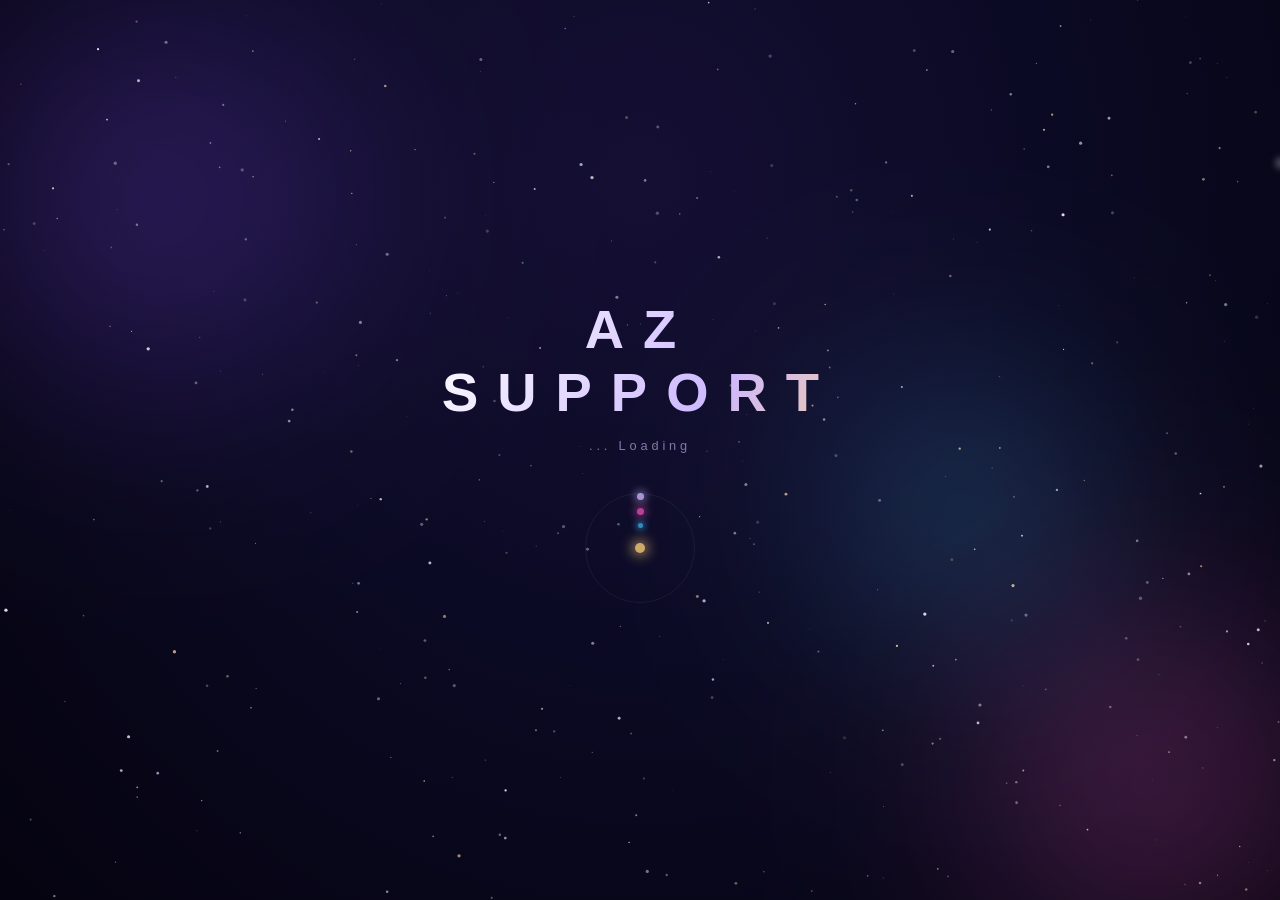
<file: index.html>
<!DOCTYPE html>
<html lang="fa" dir="rtl">
<head>
<meta charset="UTF-8">
<meta name="viewport" content="width=device-width, initial-scale=1.0">

<title>امین عزیزی | Amin Azizi — توسعه‌دهنده فرانت‌اند و سازنده AdsZero (Az Studio)</title>
<meta name="description" content="امین عزیزی (Amin Azizi) — توسعه‌دهنده فرانت‌اند وب (HTML/CSS/JS) و سازنده مینی‌اپ‌های تلگرام (TMA). سازنده‌ی AdsZero با برند Az Studio، یک پلتفرم کسب سکه با انجام تسک در تلگرام. آیدی تلگرام: Os_Amin.">
<meta name="keywords" content="امین عزیزی, Amin Azizi, Amin Az, Az Studio, AZ, AdsZero, Ads Zero, Coin earn, TMA dev, Os_Amin, توسعه‌دهنده مینی‌اپ تلگرام, طراح فرانت‌اند">
<meta name="author" content="Amin Azizi">
<meta name="robots" content="index, follow">
<meta name="google-site-verification" content="D5wuP009Zv8b2oV4w4UvIYBY2gdrPFg4ZDlm3iR_PZU" />

<link rel="canonical" href="https://who-tma.github.io/AminAz/">

<!-- Open Graph -->
<meta property="og:type" content="profile">
<meta property="og:title" content="امین عزیزی | Amin Azizi — Az Studio / AdsZero">
<meta property="og:description" content="توسعه‌دهنده فرانت‌اند و سازنده مینی‌اپ‌های تلگرام (TMA). سازنده AdsZero — پلتفرم کسب سکه با انجام تسک در تلگرام.">
<meta property="og:image" content="https://who-tma.github.io/AminAz/room-bg.jpg">
<meta property="og:url" content="https://who-tma.github.io/AminAz/">
<meta property="og:locale" content="fa_IR">
<meta property="profile:username" content="Os_Amin">

<!-- Twitter -->
<meta name="twitter:card" content="summary_large_image">
<meta name="twitter:title" content="امین عزیزی | Amin Azizi — Az Studio / AdsZero">
<meta name="twitter:description" content="توسعه‌دهنده فرانت‌اند و سازنده مینی‌اپ‌های تلگرام (TMA). سازنده AdsZero.">
<meta name="twitter:image" content="https://who-tma.github.io/AminAz/room-bg.jpg">

<!-- Structured data -->
<script type="application/ld+json">
{
  "@context": "https://schema.org",
  "@type": "Person",
  "name": "Amin Azizi",
  "alternateName": ["امین عزیزی", "Amin Az", "Os_Amin", "AZ"],
  "url": "https://who-tma.github.io/AminAz/",
  "jobTitle": "Frontend Web Developer / Telegram Mini App Developer",
  "description": "توسعه‌دهنده فرانت‌اند وب (HTML/CSS/JS) و سازنده مینی‌اپ‌های تلگرام (TMA). سازنده AdsZero با برند Az Studio.",
  "knowsAbout": ["HTML", "CSS", "JavaScript", "Bootstrap", "Tailwind CSS", "Telegram Mini App Development", "TMA", "APK Editor", "Lunacy", "UI/UX Design"],
  "sameAs": [
    "https://t.me/Os_Amin",
    "https://t.me/AdsZeroBot/adszero"
  ],
  "worksFor": {
    "@type": "Organization",
    "name": "Az Studio",
    "alternateName": "AdsZero"
  }
}
</script>

<link rel="stylesheet" href="style.css">
</head>
<body>

  <!-- Language gate: shown first, doubles as the loading screen -->
  <div class="lang-gate" id="langGate">
    <canvas class="lang-gate__stars" id="gateStars"></canvas>

    <div class="lang-gate__nebula lang-gate__nebula--one"></div>
    <div class="lang-gate__nebula lang-gate__nebula--two"></div>
    <div class="lang-gate__nebula lang-gate__nebula--three"></div>
    <div class="lang-gate__shooting-star"></div>

    <div class="lang-gate__inner">
      <div class="lang-gate__brand" id="gateBrand">Az Support</div>
      <div class="lang-gate__tagline" id="gateTagline">Loading ...</div>

      <div class="lang-gate__lower">
        <div class="lang-gate__orbit-wrap" id="gateOrbit">
          <div class="lang-gate__core"></div>
          <div class="lang-gate__orbit lang-gate__orbit--o1"><div class="lang-gate__planet"></div></div>
          <div class="lang-gate__orbit lang-gate__orbit--o2"><div class="lang-gate__planet"></div></div>
          <div class="lang-gate__orbit lang-gate__orbit--o3"><div class="lang-gate__planet"></div></div>
        </div>

        <div class="lang-gate__options" id="gateOptions">
          <button type="button" class="lang-gate__btn" data-lang="fa">
            <span class="lang-gate__flag">🇮🇷</span>
            <span class="lang-gate__btn-name">فارسی</span>
          </button>
          <button type="button" class="lang-gate__btn" data-lang="en">
            <span class="lang-gate__flag">🇬🇧</span>
            <span class="lang-gate__btn-name">English</span>
          </button>
          <button type="button" class="lang-gate__btn" data-lang="ru">
            <span class="lang-gate__flag">🇷🇺</span>
            <span class="lang-gate__btn-name">Русский</span>
          </button>
          <button type="button" class="lang-gate__btn" data-lang="de">
            <span class="lang-gate__flag">🇩🇪</span>
            <span class="lang-gate__btn-name">Deutsch</span>
          </button>
        </div>
      </div>
    </div>
  </div>

  <!-- Visually hidden, screen-reader/SEO-friendly summary (the scene itself is a visual/interactive experience,
       this section carries the crawlable text content so search engines can read who this page is about). -->
  <h1 class="visually-hidden">امین عزیزی | Amin Azizi</h1>
  <p class="visually-hidden">
    امین عزیزی (Amin Azizi) با آیدی تلگرام Os_Amin، توسعه‌دهنده فرانت‌اند وب (HTML، CSS، JavaScript، Bootstrap، Tailwind CSS) و سازنده مینی‌اپ‌های تلگرام (Telegram Mini App / TMA) است.
    از پروژه‌های او AdsZero است — با برند Az Studio (به اختصار AZ) — یک پلتفرم کسب سکه (Coin Earn) با انجام تسک در تلگرام.
    مهارت‌های دیگر: طراحی رابط کاربری با Lunacy، ساخت وب‌اپلیکیشن قابل نصب روی اندروید (APK)، و ساخت بازی‌های سبک اندروید.
  </p>

  <main class="stage">
    <img class="stage__bg" src="room-bg.jpg" alt="اتاق">

    <div class="stage__character-wrap">
      <div class="bubble" id="bubble">
        <span class="bubble__text" id="bubbleText"></span>
      </div>

      <div class="live-bubble" id="liveBubble">
        <div class="live-bubble__text" id="liveBubbleText"></div>
        <div class="live-bubble__options" id="liveBubbleOptions" hidden>
          <button type="button" data-answer="yes" data-i18n="confirm_yes">متوجه شدم</button>
          <button type="button" data-answer="no" data-i18n="confirm_no">متوجه نشدم</button>
        </div>
      </div>

      <img class="stage__character" src="character-idle.png" alt="کاراکتر">
    </div>

    <div class="stage__desk-wrap">
      <img class="stage__desk" src="desk.png" alt="میز چوبی">
      <button class="hotspot hotspot--paper" id="paperBtn" aria-label="راه ارتباطی"></button>
      <button class="hotspot hotspot--book" id="bookBtn" aria-label="درباره من"></button>
      <span class="desk-dot desk-dot--book" id="bookDot"></span>
      <span class="desk-dot desk-dot--paper" id="paperDot"></span>
    </div>

    <!-- Hotspot sits over the real laptop already drawn in room-bg.jpg (position computed in JS
         to match the image's object-fit: cover mapping, so it lines up at any viewport size). -->
    <span class="laptop-glow" id="laptopGlow"></span>
    <button class="hotspot hotspot--laptop" id="laptopBtn" aria-label="لپ‌تاپ" disabled></button>
  </main>

  <!-- Chat log lives at the top of the screen, in the same spot the welcome bubble ends up -->
  <div class="chat-log" id="chatLog"></div>

  <!-- Overlay + bottom sheet -->
  <div class="overlay" id="overlay"></div>

  <div class="sheet sheet--book" id="sheetAbout">
    <div class="sheet__handle"></div>
    <div class="sheet__body sheet__body--book">
      <iframe class="book-frame" id="bookFrame" src="book.html" title="کتاب" loading="lazy"></iframe>
    </div>
    <button class="sheet__close" data-close data-i18n="sheet_close">بستن</button>
  </div>

  <div class="sheet" id="sheetContact">
    <div class="sheet__handle"></div>
    <h2 class="sheet__title" data-i18n="contact_title">راه ارتباطی</h2>
    <div class="sheet__body">
      <p class="sheet__intro" data-i18n="contact_intro">از هر کدوم راحتی، پیام بده تا در ارتباط باشیم:</p>
      <a class="contact-link" href="https://t.me/Os_Amin" target="_blank" rel="noopener">
        <span class="contact-link__icon contact-link__icon--telegram" aria-hidden="true">
          <svg viewBox="0 0 240 240" width="22" height="22">
            <circle cx="120" cy="120" r="120" fill="#29A9EA"/>
            <path fill="#fff" d="M180.5 72.3 159.6 172c-1.6 7-5.8 8.7-11.7 5.4l-32.3-23.8-15.6 15c-1.7 1.7-3.2 3.2-6.5 3.2l2.3-33 60.1-54.3c2.6-2.3-.6-3.6-4-1.3l-74.3 46.8-32-10c-7-2.2-7.1-7 1.5-10.3l125-48.2c5.8-2.1 10.9 1.4 8.4 10.8Z"/>
          </svg>
        </span>
        <span class="contact-link__text">
          <span class="contact-link__label" data-i18n="contact_telegram_label">تلگرام</span>
          <span class="contact-link__value">@Os_Amin</span>
        </span>
      </a>
      <a class="contact-link" href="mailto:whotma.dev@gmail.com">
        <span class="contact-link__icon">✉️</span>
        <span class="contact-link__text">
          <span class="contact-link__label" data-i18n="contact_email_label">ایمیل</span>
          <span class="contact-link__value">whotma.dev@gmail.com</span>
        </span>
      </a>
    </div>
    <button class="sheet__close" data-close data-i18n="sheet_close">بستن</button>
  </div>

  <!-- Fullscreen "laptop" -->
  <div class="laptop-screen" id="laptopScreen">
    <div class="laptop-screen__frame" id="laptopFrame">
      <div class="laptop-screen__topbar">
        <span class="laptop-screen__cam"></span>
        <span class="laptop-screen__title">AZ-PC</span>
        <button class="laptop-screen__close" id="laptopCloseBtn" aria-label="بستن">✕</button>
      </div>

      <div class="laptop-screen__body">

        <!-- ---------- Windows 10-style desktop ---------- -->
        <div class="win-desktop" id="winDesktop">
          <button type="button" class="win-icon win-icon--1" id="gameExeIcon">
            <span class="win-icon__img">
              <span class="win-icon__glyph"></span>
            </span>
            <span class="win-icon__label">Jump.exe</span>
          </button>

          <button type="button" class="win-icon win-icon--2" id="birdExeIcon">
            <span class="win-icon__img win-icon__img--bird">
              <span class="win-icon__glyph win-icon__glyph--bird" aria-hidden="true">🕊️</span>
            </span>
            <span class="win-icon__label" data-i18n="bird_title">Bird.exe</span>
          </button>

          <div class="win-start-menu" id="winStartMenu" hidden>
            <button type="button" class="win-start-menu__item" id="winShutdownBtn">
              <span class="win-start-menu__icon" aria-hidden="true">⏻</span>
              <span data-i18n="win_shutdown">خاموش کردن</span>
            </button>
          </div>

          <div class="win-taskbar">
            <button type="button" class="win-start" id="winStartBtn" aria-label="Start">
              <span class="win-start__logo">
                <span></span><span></span><span></span><span></span>
              </span>
            </button>
            <div class="win-taskbar__apps" id="winTaskbarApp" hidden>
              <span class="win-taskbar__app-icon"></span>
              <span>Jump.exe</span>
            </div>
            <div class="win-taskbar__apps" id="birdTaskbarApp" hidden>
              <span class="win-taskbar__app-icon win-taskbar__app-icon--bird">🕊️</span>
              <span data-i18n="bird_title">Bird.exe</span>
            </div>
            <div class="win-taskbar__tray">
              <span class="win-battery" id="winBattery">
                <span class="win-battery__icon">
                  <span class="win-battery__fill" id="winBatteryFill"></span>
                </span>
                <span id="winBatteryPct">15%</span>
              </span>
              <span id="winClock">00:00</span>
            </div>
          </div>
        </div>

        <!-- ---------- game window (opens when Jump.exe is launched) ---------- -->
        <div class="win-window" id="gameWindow" hidden>
          <div class="win-window__titlebar">
            <span class="win-window__title">
              <span class="win-taskbar__app-icon"></span>
              Jump.exe
            </span>
            <div class="win-window__controls">
              <button type="button" id="gameMinimizeBtn" aria-label="minimize">&#8212;</button>
              <button type="button" id="gameWinCloseBtn" aria-label="close">&#10005;</button>
            </div>
          </div>
          <div class="win-window__content" id="gameWindowContent">
            <canvas id="gameCanvas"></canvas>

            <div class="game-hud">
              <span class="game-hud__score" id="gameScore">0</span>
              <span class="game-hud__best" id="gameBest" data-i18n="game_best">بهترین: 0</span>
            </div>

            <div class="game-overlay-msg" id="gameStartMsg">
              <p class="game-overlay-msg__title" data-i18n="game_title">Jump.exe</p>
              <p data-i18n="game_tap_start">برای شروع بازی، ضربه بزن یا اسپیس رو فشار بده</p>
            </div>

            <div class="game-overlay-msg" id="gameOverMsg" hidden>
              <p class="game-overlay-msg__title" data-i18n="game_over_title">باختی!</p>
              <p><span data-i18n="game_score_label">امتیاز:</span> <span id="gameOverScore">0</span></p>
              <button type="button" class="game-restart-btn" id="gameRestartBtn" data-i18n="game_restart">دوباره امتحان کن</button>
            </div>
          </div>
        </div>

        <!-- ---------- bird window (opens when Bird.exe is launched) ---------- -->
        <div class="win-window" id="birdWindow" hidden>
          <div class="win-window__titlebar">
            <span class="win-window__title">
              <span class="win-taskbar__app-icon win-taskbar__app-icon--bird">🕊️</span>
              <span data-i18n="bird_title">Bird.exe</span>
            </span>
            <div class="win-window__controls">
              <button type="button" id="birdMinimizeBtn" aria-label="minimize">&#8212;</button>
              <button type="button" id="birdWinCloseBtn" aria-label="close">&#10005;</button>
            </div>
          </div>
          <div class="win-window__content" id="birdWindowContent">
            <canvas id="birdCanvas"></canvas>

            <div class="game-hud">
              <span class="game-hud__score" id="birdScore">0</span>
              <span class="game-hud__best" id="birdBest" data-i18n="game_best">بهترین: 0</span>
            </div>

            <div class="game-overlay-msg" id="birdStartMsg">
              <p class="game-overlay-msg__title" data-i18n="bird_title">Bird.exe</p>
              <p data-i18n="bird_tap_start">برای پرواز، ضربه بزن یا اسپیس رو فشار بده</p>
            </div>

            <div class="game-overlay-msg" id="birdOverMsg" hidden>
              <p class="game-overlay-msg__title" data-i18n="game_over_title">باختی!</p>
              <p><span data-i18n="game_score_label">امتیاز:</span> <span id="birdOverScore">0</span></p>
              <button type="button" class="game-restart-btn" id="birdRestartBtn" data-i18n="game_restart">دوباره امتحان کن</button>
            </div>
          </div>
        </div>

        <!-- ---------- dead-battery lock screen ---------- -->
        <div class="battery-dead" id="batteryDeadOverlay" hidden>
          <div class="battery-dead__box">
            <span class="battery-dead__icon" aria-hidden="true">🪫</span>
            <p class="battery-dead__title" data-i18n="battery_low_title">شارژ باتری کم است</p>
            <button type="button" class="battery-dead__exit-btn" id="batteryExitBtn" data-i18n="battery_exit_btn">خروج</button>
          </div>
        </div>

      </div>
    </div>

    <div class="laptop-screen__rotate" id="rotatePrompt">
      <span class="laptop-screen__rotate-icon">📱</span>
      <p data-i18n="rotate_msg">برای تجربه بهتر گوشیتو بچرخون (حالت افقی)</p>
    </div>
  </div>

  <div class="toast" id="toast" hidden>
    <p id="toastMsg"></p>
  </div>

  <script src="script.js"></script>
</body>
</html>
</file>
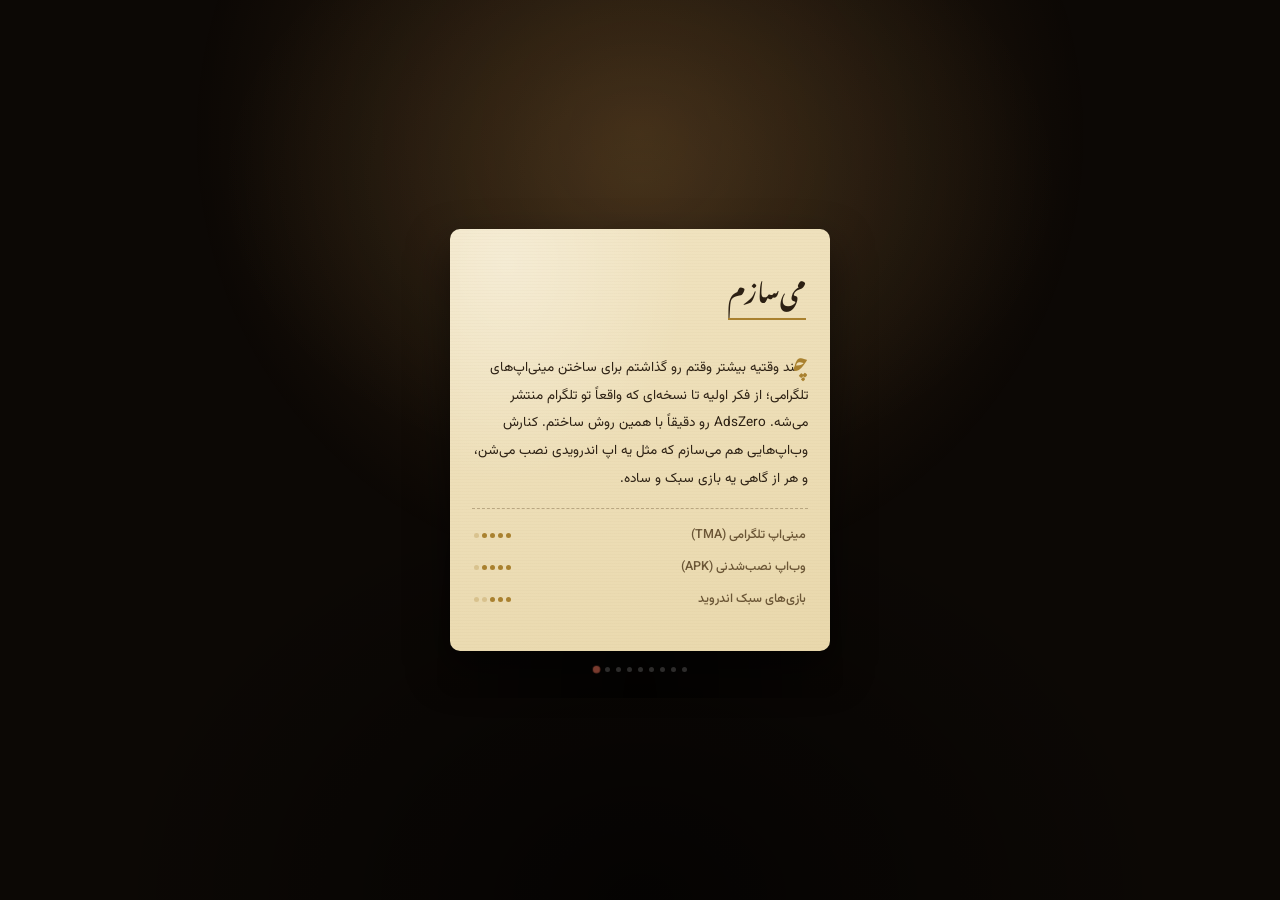
<file: book.html>
<!DOCTYPE html>
<html lang="fa" dir="rtl">
<head>
<meta charset="UTF-8">
<meta name="viewport" content="width=device-width, initial-scale=1.0">
<title>کتاب</title>
<link rel="preconnect" href="https://fonts.googleapis.com">
<link rel="preconnect" href="https://fonts.gstatic.com" crossorigin>
<link href="https://fonts.googleapis.com/css2?family=Noto+Nastaliq+Urdu:wght@400;700&family=Vazirmatn:wght@400;500;600&display=swap" rel="stylesheet">
<style>
  :root {
    --paper: #f1e4c2;
    --paper-2: #e9d8ac;
    --paper-shadow: #c9b384;
    --ink: #2c2013;
    --ink-soft: #6b5636;
    --foil: #a9812f;
    --link: #2f5d62;
    --link-active: #3f7a80;
    --dot-a: #7a3b2e;
    --dot-b: #3e5a45;
    --dot-c: #6b4a8a;
    --dot-d: #a9812f;
  }

  * { box-sizing: border-box; -webkit-tap-highlight-color: transparent; }

  html, body { margin: 0; min-height: 100%; background: #0c0805; }

  body {
    font-family: 'Vazirmatn', Tahoma, sans-serif;
    color: var(--ink);
    display: flex;
    align-items: center;
    justify-content: center;
    min-height: 100vh;
    padding: 24px 10px;
    background:
      radial-gradient(ellipse 700px 500px at 50% 20%, rgba(255,196,110,0.10), transparent 60%),
      radial-gradient(ellipse 900px 700px at 50% 100%, rgba(0,0,0,0.6), transparent 60%),
      #0c0805;
    overflow: hidden;
    user-select: none;
  }

  .glow {
    position: fixed; inset: 0; pointer-events: none;
    background: radial-gradient(circle at 50% 15%, rgba(255,178,90,0.16), transparent 45%);
    animation: flicker 7s ease-in-out infinite;
  }
  @keyframes flicker {
    0%, 100% { opacity: 0.85; } 45% { opacity: 1; } 55% { opacity: 0.7; } 70% { opacity: 0.95; }
  }

  .book {
    position: relative;
    width: 100%;
    max-width: 380px;
    perspective: 2000px;
    perspective-origin: right center;
    animation: openBook 0.9s cubic-bezier(0.22, 0.9, 0.25, 1) both;
  }
  @keyframes openBook {
    0% { opacity: 0; transform: rotateX(30deg) scale(0.9); }
    100% { opacity: 1; transform: rotateX(0deg) scale(1); }
  }

  .cover-shadow {
    position: absolute; inset: -16px -16px -26px -16px;
    background: radial-gradient(ellipse at 50% 100%, rgba(0,0,0,0.55), transparent 70%);
    border-radius: 26px; z-index: -1;
  }

  .pageWrap {
    position: relative;
    transform-style: preserve-3d;
    transform-origin: right center;
    touch-action: pan-y;
    cursor: grab;
    will-change: transform;
  }

  .page {
    position: relative;
    background:
      repeating-linear-gradient(0deg, rgba(120,90,40,0.025) 0px, rgba(120,90,40,0.025) 1px, transparent 1px, transparent 3px),
      radial-gradient(ellipse at 15% 8%, rgba(255,255,255,0.32), transparent 40%),
      linear-gradient(160deg, var(--paper) 0%, var(--paper-2) 100%);
    padding: 26px 22px 20px;
    border-radius: 10px;
    box-shadow: 0 18px 40px rgba(0,0,0,0.5);
    min-height: 420px;
  }

  .page-head { margin: 2px 2px 14px; }
  .page-head__title {
    font-family: 'Noto Nastaliq Urdu', serif;
    font-size: 24px;
    font-weight: 700;
    color: var(--ink);
    position: relative;
    display: inline-block;
  }
  .page-head__title::after {
    content: '';
    position: absolute; right: 0; left: 0; bottom: -3px; height: 2px;
    background: var(--foil);
    transform: scaleX(0);
    transform-origin: right;
    animation: drawLine 0.7s 0.15s cubic-bezier(0.4,0,0.2,1) both;
  }
  @keyframes drawLine { to { transform: scaleX(1); } }

  .content { min-height: 300px; }

  .entry { animation: fadeUp 0.45s 0.1s ease both; }
  @keyframes fadeUp {
    from { opacity: 0; transform: translateY(6px); }
    to { opacity: 1; transform: translateY(0); }
  }

  .entry__lede { font-size: 13.5px; line-height: 2.05; color: var(--ink); margin: 0 0 16px; }
  .entry__lede::first-letter {
    font-family: 'Noto Nastaliq Urdu', serif;
    font-size: 24px; font-weight: 700; color: var(--foil);
  }

  .marginalia { border-top: 1px dashed rgba(107,86,54,0.4); padding-top: 10px; }
  .marginalia__row { padding: 6px 2px; }
  .marginalia__top { display: flex; align-items: baseline; justify-content: space-between; gap: 10px; }
  .marginalia__name { font-size: 12.5px; color: var(--ink-soft); font-weight: 500; }
  .marginalia__level { display: flex; gap: 3px; flex-shrink: 0; }
  .marginalia__level i { width: 5px; height: 5px; border-radius: 50%; background: rgba(169,129,47,0.28); display: block; }
  .marginalia__level i.on { background: var(--foil); }

  .more-link {
    display: inline-flex;
    align-items: center;
    gap: 4px;
    margin-top: 4px;
    font-size: 12px;
    color: var(--link);
    text-decoration: none;
    border-bottom: 1px dashed var(--link);
    padding-bottom: 1px;
    cursor: pointer;
    transition: color 0.15s ease, border-color 0.15s ease;
  }
  .more-link:hover, .more-link:active { color: var(--link-active); border-color: var(--link-active); }
  .more-link__arrow { transition: transform 0.15s ease; }
  .more-link:hover .more-link__arrow { transform: translateX(-3px); }

  /* Feature page — spy game */
  .feature h3 {
    font-family: 'Noto Nastaliq Urdu', serif;
    font-size: 15px;
    font-weight: 700;
    color: var(--ink);
    margin: 14px 0 6px;
  }
  .feature h3:first-child { margin-top: 0; }
  .feature p {
    font-size: 12.8px;
    line-height: 1.95;
    color: var(--ink);
    margin: 0 0 4px;
  }
  .feature ul {
    margin: 6px 0 0;
    padding: 0 18px 0 0;
    font-size: 12.5px;
    line-height: 1.85;
    color: var(--ink-soft);
  }
  .feature ul li { margin-bottom: 2px; }

  .toc-list { margin-top: 8px; }
  .toc-row {
    display: flex;
    align-items: baseline;
    gap: 6px;
    padding: 10px 0;
    text-decoration: none;
    color: var(--ink);
    border-bottom: 1px dashed rgba(107,86,54,0.25);
    cursor: pointer;
    transition: color 0.15s ease;
  }
  .toc-row:last-child { border-bottom: none; }
  .toc-row__label { font-size: 13px; flex: 0 0 auto; white-space: nowrap; }
  .toc-row__dots {
    flex: 1 1 auto;
    min-width: 12px;
    height: 0;
    margin: 0 2px 3px;
    border-bottom: 1px dotted rgba(107,86,54,0.55);
  }
  .toc-row__page { font-size: 11.5px; color: var(--ink-soft); flex: 0 0 auto; white-space: nowrap; }
  .toc-row--static { cursor: default; }
  .toc-row--static .toc-row__label { color: var(--ink-soft); }
  a.toc-row:hover .toc-row__label, a.toc-row:active .toc-row__label { color: var(--link-active); }

  .myket-link {
    display: inline-flex;
    align-items: center;
    gap: 6px;
    margin-top: 14px;
    padding: 8px 14px;
    background: var(--link);
    color: #f3ece0;
    text-decoration: none;
    font-size: 12.5px;
    font-weight: 500;
    border-radius: 4px;
    box-shadow: 0 4px 10px rgba(47,93,98,0.35);
    transition: background 0.15s ease, transform 0.15s ease;
  }
  .myket-link:hover { background: var(--link-active); transform: translateY(-1px); }

  .page-foot {
    direction: ltr;
    margin-top: 16px;
    width: 100%;
    display: flex; align-items: center; justify-content: center; gap: 6px;
  }
  .page-foot i {
    flex: 0 0 auto;
    width: 5px; height: 5px; border-radius: 50%;
    background: rgba(255,255,255,0.22);
    transition: transform 0.25s ease, background 0.25s ease;
  }
  .page-foot i.on { transform: scale(1.5); }

  @media (max-width: 480px) {
    .book { max-width: 340px; }
  }
</style>
</head>
<body>

<div class="glow"></div>

<div class="book" id="book">
  <div class="cover-shadow"></div>
  <div class="pageWrap" id="pageWrap">
    <div class="page" id="page">
      <div class="page-head"><span class="page-head__title" id="title"></span></div>
      <div class="content" id="content"></div>
    </div>
  </div>
  <div class="page-foot" id="pageFoot"></div>
</div>

<script>
  const pages = [
    { // 0
      title: 'می‌سازم',
      lede: 'چند وقتیه بیشتر وقتم رو گذاشتم برای ساختن مینی‌اپ‌های تلگرامی؛ از فکر اولیه تا نسخه‌ای که واقعاً تو تلگرام منتشر می‌شه. AdsZero رو دقیقاً با همین روش ساختم. کنارش وب‌اپ‌هایی هم می‌سازم که مثل یه اپ اندرویدی نصب می‌شن، و هر از گاهی یه بازی سبک و ساده.',
      items: [
        { name: 'مینی‌اپ تلگرامی (TMA)', level: 4 },
        { name: 'وب‌اپ نصب‌شدنی (APK)', level: 4 },
        { name: 'بازی‌های سبک اندروید', level: 3 },
      ],
    },
    { // 1
      title: 'طراحی وب',
      lede: 'سایت‌ها رو از پایه با HTML و CSS و جاوااسکریپت می‌سازم؛ وقتی سرعت لازمه از Bootstrap و Tailwind هم کمک می‌گیرم. قبل از کدنویسی معمولاً طرح رابط کاربری رو تو Lunacy می‌کشم تا مطمئن بشم شکل نهایی همونیه که می‌خوام.',
      items: [
        { name: 'طراحی و ساخت سایت', level: 4 },
        { name: 'Bootstrap', level: 4 },
        { name: 'Tailwind CSS', level: 4 },
        { name: 'Lunacy', level: 3 },
      ],
    },
    { // 2
      title: 'ابزار و همکار',
      lede: 'با APK Editor کار می‌کنم، در همون حدی که برای شخصی‌سازی خروجی‌های اندرویدی لازمه. و این روزها از هوش مصنوعی هم مثل یه همکار سریع استفاده می‌کنم؛ برای نوشتن کد و رد و بدل کردن ایده.',
      items: [
        { name: 'APK Editor', level: 3 },
        { name: 'کار با هوش مصنوعی', level: 3 },
      ],
    },
    { // 3 — TOC / chapter-heading page
      title: 'نمونه کار',
      feature: true,
      html: `
        <h3>نمونه کار ها:</h3>
        <div class="toc-list">
          <div class="toc-row toc-row--static">
            <span class="toc-row__label">وب‌اپ قابل نصب (جاسوس)</span>
            <span class="toc-row__dots"></span>
            <span class="toc-row__page">صفحه ۵ تا ۷</span>
          </div>
          <div class="toc-row toc-row--static">
            <span class="toc-row__label">مینی‌اپ تلگرامی (C̤̮ᴏɪɴ E͙ᴀʀɴ²⁰²⁶)</span>
            <span class="toc-row__dots"></span>
            <span class="toc-row__page">صفحه ۸ تا ۹</span>
          </div>
          <div class="toc-row toc-row--static">
            <span class="toc-row__label">سایت (همین سایت)</span>
            <span class="toc-row__dots"></span>
          </div>
        </div>
      `,
    },
    { // 4 — feature page (spy, part 1)
      title: 'جاسوس',
      feature: true,
      html: `
        <p>یکی از بازی‌هایی که ساختم و توی مایکت منتشرش کردم، یه بازی دورهمیه به اسم «جاسوس» — شبیه مافیا، اما با قانون‌های خودش.</p>

        <h3>ماجرا چیه</h3>
        <p>گوشی نوبتی دست بازیکن‌ها می‌چرخه و هرکس یه کلمه‌ی مشخص رو می‌بینه — مثلاً ماشین، همبرگر، یخچال. یک یا چند نفر (بسته به تنظیمات) به‌جای کلمه، جمله‌ی «شما جاسوس هستید» رو می‌بینن.</p>
      `,
    },
    { // 5 — feature page (spy, part 2)
      title: 'جاسوس',
      feature: true,
      html: `
        <h3>بازی چطور پیش می‌ره</h3>
        <p>وقتی بازی شروع می‌شه، شهروندها از هم سوال‌های دوگزینه‌ای درباره‌ی کلمه می‌پرسن، و هر کس سوال بهش خورد باید مرتبط‌ترین جواب رو بده تا ثابت کنه شهرونده. در حین بازی اگر شهروندان حس کنند بازیکنی کلمه رو نمی‌دونه و داره اشتباه جواب می‌ده بهش شک می‌کنن و به عنوان جاسوس بهش رأی می‌دن تا از بازی خارج بشه، و به همین شکل تمام جاسوس‌ها را باید توی مدت زمان x دقیقه (بسته به تنظیمات) از بازی خارج کنند تا شهروندان برنده شوند.</p>
        <p>یه راه برد دیگه هم برای جاسوس هست: اگه سوال‌ها بیش‌ازحد به کلمه نزدیک بشن، جاسوس می‌تونه وسط بازی کلمه رو حدس بزنه و بگه — و اگه درست باشه، بازی همون‌جا با برد جاسوس‌ها تموم می‌شه.</p>
      `,
    },
    { // 6 — feature page (spy, part 3)
      title: 'جاسوس',
      feature: true,
      html: `
        <h3>نقش‌های بیشتر</h3>
        <p>توی حالت حرفه‌ای، کلانتر و جوکر هم به بازی اضافه می‌شن، و یه نقش هم خودم به بازی اضافه کردم به اسم «شهروند مست» که یک کلمه‌ی دیگه، اما نزدیک به کلمه‌ی اصلی می‌بینه و خودش متوجه نمی‌شه و فکر می‌کنه کلمه‌ی درست همینه، و یه‌جورایی بازی رو سخت‌تر می‌کنه؛ برای کاراکترهای دیگه مثل کلانتر و جوکر هم حوصلم نمی‌شه توضیح بدم. اگه دوست داشتین امتحانش کنید.</p>

        <a class="myket-link" href="https://myket.ir/app/com.az.spyoffline" target="_blank" rel="noopener">دانلود از مایکت</a>
      `,
    },
    { // 7 — Coin Earn mini app, part 1
      title: 'C̤̮ᴏɪɴ E͙ᴀʀɴ²⁰²⁶',
      feature: true,
      html: `
        <p>یکی دیگه از کارایی که ساختم، یه مینی‌اپ تلگرامیه به اسم Coin Earn — دارای بک‌اند و ذخیره‌ی اطلاعات کاربران توی دیتابیس. فقط برای نمونه‌کار ساختمش و تبلیغات مخصوص خود تلگرام رو بهش وصل کردم.</p>

        <h3>بازی چیه</h3>
        <p>کلیت این مینی‌اپ یه بازی کسب سکه‌ست؛ با انجام تسک و تماشای تبلیغات سکه به‌دست میاری و توی گردونه شرکت می‌کنی. سکه‌هاتو توی گردونه می‌ذاری و اگه برنده‌ی اون گردونه تو باشی، تمام سکه‌های توی اون گردونه رو به‌دست میاری.</p>
      `,
    },
    { // 8 — Coin Earn mini app, part 2
      title: 'C̤̮ᴏɪɴ E͙ᴀʀɴ²⁰²⁶',
      feature: true,
      html: `
        <h3>آپگرید و پیشرفت</h3>
        <p>همین‌طور می‌تونی توانایی‌های گردونه و قابلیت‌های خاص رو آپگرید کنی و توی بازی پیشرفت کنی.</p>

        <h3>پنل مدیریت</h3>
        <p>یه پنل مخصوص مدیریت مینی‌اپ هم ساختم با قابلیت نصب روی اندروید، تا شخصی بدون سواد برنامه‌نویسی هم بتونه مینی‌اپ رو کنترل کامل کنه؛ به‌نظرم همین بخشش جالب بود.</p>
        <ul>
          <li>کسب درآمد از تبلیغات</li>
          <li>اتصال بک‌اند</li>
          <li>سیستم رفرال</li>
          <li>اپلیکیشن مدیریت مینی‌اپ</li>
        </ul>

        <a class="myket-link" href="https://t.me/coin_earn_2026bot" target="_blank" rel="noopener">شروع در تلگرام</a>
      `,
    },
  ];

  const dotColors = ['var(--dot-a)', 'var(--dot-b)', 'var(--dot-c)', 'var(--dot-d)', 'var(--dot-a)', 'var(--dot-b)'];

  const pageWrapEl = document.getElementById('pageWrap');
  const titleEl = document.getElementById('title');
  const contentEl = document.getElementById('content');
  const footEl = document.getElementById('pageFoot');

  let pageIndex = 0;
  let isAnimating = false;
  let dragging = false;
  let startX = 0;
  let pageWidth = 1;

  function itemsHtml(items) {
    return items.map(it => `
      <div class="marginalia__row">
        <div class="marginalia__top">
          <span class="marginalia__name">${it.name}</span>
          <span class="marginalia__level" aria-label="${it.level} از ۵">
            ${[1,2,3,4,5].map(n => `<i class="${n <= it.level ? 'on' : ''}"></i>`).join('')}
          </span>
        </div>
        ${it.link ? `<a class="more-link" data-target="${it.link.target}">${it.link.label}<span class="more-link__arrow">←</span></a>` : ''}
      </div>`).join('');
  }

  function pageHtml(p) {
    if (p.feature) {
      return `<div class="entry"><div class="feature">${p.html}</div></div>`;
    }
    return `
      <div class="entry">
        <p class="entry__lede">${p.lede}</p>
        <div class="marginalia">${itemsHtml(p.items)}</div>
      </div>`;
  }

  function render(idx) {
    const p = pages[idx];
    titleEl.textContent = p.title;
    contentEl.innerHTML = pageHtml(p);

    footEl.innerHTML = pages.map((_, i) =>
      `<i style="background:${i === idx ? dotColors[i % dotColors.length] : 'rgba(255,255,255,0.22)'}" class="${i === idx ? 'on' : ''}"></i>`
    ).join('');

    document.querySelectorAll('.more-link, .toc-row[data-target]').forEach(a => {
      a.addEventListener('pointerdown', e => e.stopPropagation());
      a.addEventListener('click', e => {
        e.preventDefault();
        const targetPage = parseInt(a.dataset.target, 10);
        if (targetPage !== pageIndex && !isAnimating && targetPage >= 0 && targetPage < pages.length) {
          goToPage(targetPage);
        }
      });
    });
  }

  /* ============================================================
     English (LTR) mode — NOT USED YET, kept only as a reference.
     Right now the book is hinged on the RIGHT (spine on the right,
     pages turn toward the left — Persian/RTL book style):
       - .book / .pageWrap use transform-origin / perspective-origin: right center
       - commitTurn(): exitAngle = direction===1 ? 95 : -95
       - onPointerMove(): raw = -(deltaX / pageWidth) * 150

     If/when English content needs a Western-style book (spine on
     the LEFT, pages turn toward the right), mirror all of the above:
       1) In CSS, change on .book and .pageWrap:
            perspective-origin: left center;
            transform-origin: left center;
       2) In commitTurn(), flip the exit/enter angles back:
            const exitAngle  = direction === 1 ? -95 : 95;
            const enterAngle = direction === 1 ?  95 : -95;
       3) In onPointerMove(), drop the negation and swap the
          hasNext/hasPrev resistance branches back:
            let raw = (deltaX / pageWidth) * 150;
            if (raw < 0 && !hasNext) angle = Math.max(raw * 0.25, -28);
            else if (raw > 0 && !hasPrev) angle = Math.min(raw * 0.25, 28);
            else angle = Math.max(-150, Math.min(150, raw));
     onPointerUp()/goToPage() thresholds stay the same either way,
     since they work off raw deltaX, not the angle sign.
     ============================================================ */

  function setTransform(angle, brightness, withTransition) {
    pageWrapEl.style.transition = withTransition
      ? 'transform 0.36s cubic-bezier(0.45,0.05,0.35,1), filter 0.36s ease'
      : 'none';
    pageWrapEl.style.transform = `rotateY(${angle}deg)`;
    pageWrapEl.style.filter = `brightness(${brightness})`;
  }

  function commitTurn(direction) {
    isAnimating = true;
    const exitAngle = direction === 1 ? 95 : -95;
    setTransform(exitAngle, 0.65, true);

    setTimeout(() => {
      pageIndex += direction;
      render(pageIndex);
      const enterAngle = direction === 1 ? -95 : 95;
      setTransform(enterAngle, 0.65, false);
      void pageWrapEl.offsetWidth;
      setTransform(0, 1, true);
      setTimeout(() => { isAnimating = false; }, 370);
    }, 350);
  }

  function goToPage(target) {
    const direction = target > pageIndex ? 1 : -1;
    commitTurn(direction);
  }

  function snapBack() { setTransform(0, 1, true); }

  function onPointerDown(e) {
    if (isAnimating) return;
    if (e.target.closest('.more-link') || e.target.closest('.myket-link')) return;
    dragging = true;
    startX = e.clientX;
    pageWidth = pageWrapEl.getBoundingClientRect().width;
    pageWrapEl.style.cursor = 'grabbing';
    pageWrapEl.setPointerCapture(e.pointerId);
  }

  function onPointerMove(e) {
    if (!dragging) return;
    const deltaX = e.clientX - startX;
    const hasNext = pageIndex < pages.length - 1;
    const hasPrev = pageIndex > 0;
    let raw = (deltaX / pageWidth) * 150;

    let angle;
    if (raw > 0 && !hasNext) angle = Math.min(raw * 0.25, 28);
    else if (raw < 0 && !hasPrev) angle = Math.max(raw * 0.25, -28);
    else angle = Math.max(-150, Math.min(150, raw));

    const brightness = 1 - Math.min(Math.abs(angle) / 90, 1) * 0.32;
    setTransform(angle, brightness, false);
  }

  function onPointerUp(e) {
    if (!dragging) return;
    dragging = false;
    pageWrapEl.style.cursor = 'grab';

    const deltaX = e.clientX - startX;
    const hasNext = pageIndex < pages.length - 1;
    const hasPrev = pageIndex > 0;
    const threshold = pageWidth * 0.14;

    if (deltaX > threshold && hasNext) commitTurn(1);
    else if (deltaX < -threshold && hasPrev) commitTurn(-1);
    else snapBack();
  }

  pageWrapEl.addEventListener('pointerdown', onPointerDown);
  pageWrapEl.addEventListener('pointermove', onPointerMove);
  pageWrapEl.addEventListener('pointerup', onPointerUp);
  pageWrapEl.addEventListener('pointercancel', onPointerUp);

  render(pageIndex);
</script>

</body>
</html>
</file>
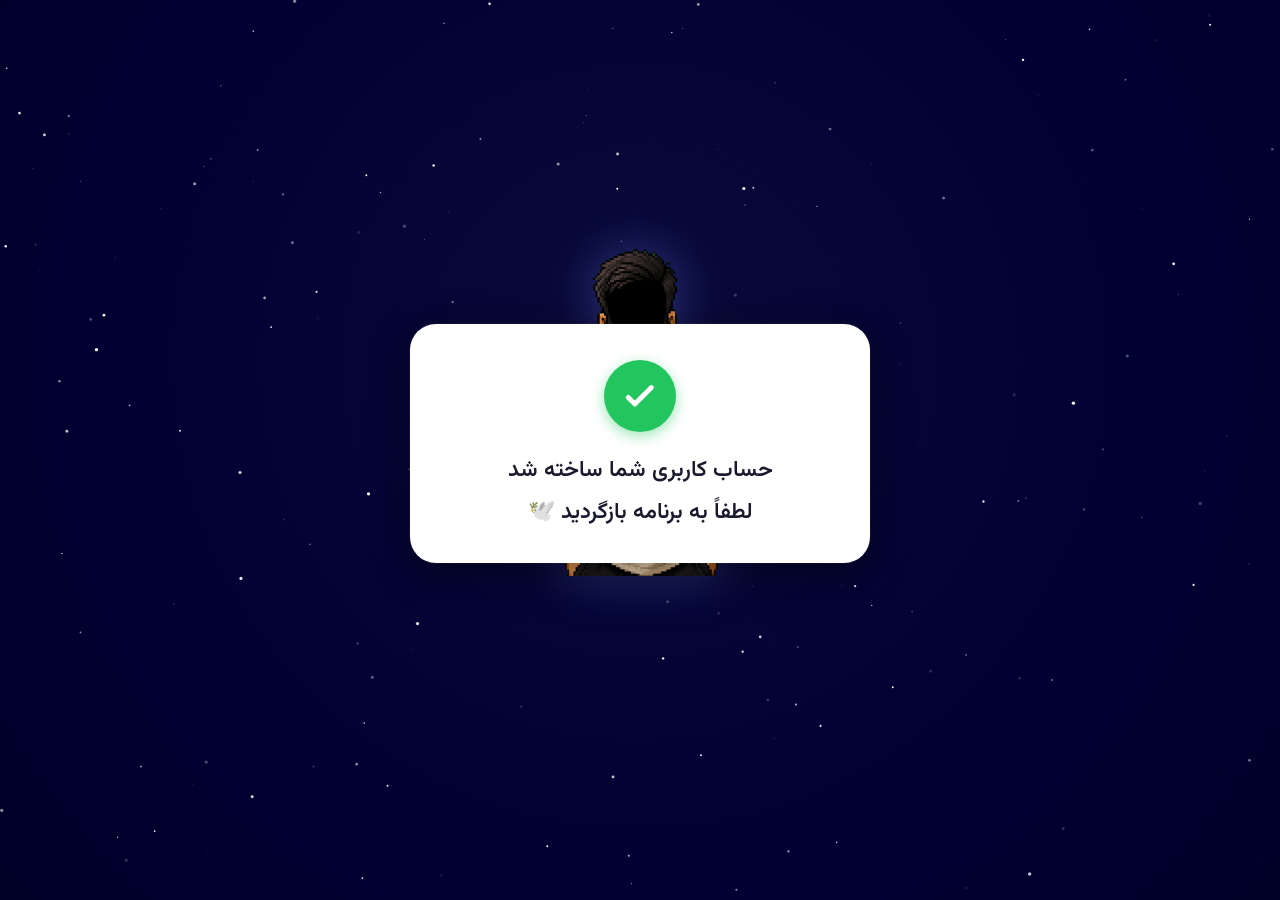
<file: success-page.html>
<!DOCTYPE html>
<html lang="fa" dir="rtl">
<head>
<meta charset="UTF-8">
<meta name="viewport" content="width=device-width, initial-scale=1, maximum-scale=1">
<title>حساب کاربری ساخته شد</title>
<link href="https://fonts.googleapis.com/css2?family=Vazirmatn:wght@400;600;700&display=swap" rel="stylesheet">
<style>
  html, body {
    margin: 0;
    padding: 0;
    height: 100%;
    background: #000022;
    overflow: hidden;
    font-family: "Vazirmatn", Tahoma, Arial, sans-serif;
  }

  * {
    box-sizing: border-box;
  }

  #stars {
    position: fixed;
    top: 0; left: 0;
    width: 100%;
    height: 100%;
    z-index: 0;
  }

  .content {
    position: relative;
    z-index: 1;
    display: flex;
    flex-direction: column;
    align-items: center;
    justify-content: center;
    height: 100vh;
    height: 100dvh;
    text-align: center;
    padding: 0 16px;
  }

  .stack {
    position: relative;
    display: flex;
    flex-direction: column;
    align-items: center;
  }

  .card {
    position: relative;
    z-index: 2;
    background: #ffffff;
    border-radius: clamp(16px, 4vw, 26px);
    padding: clamp(22px, 5vw, 36px) clamp(24px, 6vw, 42px) clamp(18px, 4vw, 30px);
    box-shadow: 0 10px 40px rgba(0,0,0,0.45), 0 0 0 1px rgba(255,255,255,0.05);
    width: min(90vw, 460px);
    display: flex;
    flex-direction: column;
    align-items: center;
    animation: pop 0.5s ease;
  }

  @keyframes pop {
    0% { transform: scale(0.85); opacity: 0; }
    100% { transform: scale(1); opacity: 1; }
  }

  .checkmark {
    width: clamp(52px, 12vw, 72px);
    height: clamp(52px, 12vw, 72px);
    border-radius: 50%;
    background: #22c55e;
    display: flex;
    align-items: center;
    justify-content: center;
    margin-bottom: clamp(10px, 3vw, 18px);
    box-shadow: 0 4px 14px rgba(34,197,94,0.45);
  }

  .checkmark svg {
    width: 55%;
    height: 55%;
  }

  .card p {
    margin: 0;
    color: #1a1a2e;
    font-size: clamp(15px, 4vw, 22px);
    font-weight: 600;
    line-height: 1.9;
  }

  #character {
    position: relative;
    z-index: 1;
    width: clamp(150px, 45vw, 300px);
    height: auto;
    margin-top: clamp(-330px, -300vw, -450px);
    filter: drop-shadow(0 0 25px rgba(120,140,255,0.35));
    animation: float 3.5s ease-in-out infinite;
  }

  @keyframes float {
    0%, 100% { transform: translateY(0); }
    50% { transform: translateY(-10px); }
  }
</style>
</head>
<body>

<canvas id="stars"></canvas>

<div class="content">
  <div class="stack">
    <div class="card">
      <div class="checkmark">
        <svg viewBox="0 0 24 24" fill="none">
          <path d="M5 13l4 4L19 7" stroke="white" stroke-width="3" stroke-linecap="round" stroke-linejoin="round"/>
        </svg>
      </div>
      <p>حساب کاربری شما ساخته شد<br>لطفاً به برنامه بازگردید 🕊️</p>
    </div>
    <img id="character" src="character-idle.png" alt="کاراکتر">
  </div>
</div>

<script>
/* ---------- Galaxy starfield with occasional comet ---------- */
const starCanvas = document.getElementById('stars');
const sctx = starCanvas.getContext('2d');
let W, H;

function resize() {
  W = starCanvas.width = window.innerWidth;
  H = starCanvas.height = window.innerHeight;
}
window.addEventListener('resize', resize);
resize();

const stars = [];
for (let i = 0; i < 220; i++) {
  stars.push({
    x: Math.random() * W,
    y: Math.random() * H,
    r: Math.random() * 1.4 + 0.3,
    tw: Math.random() * Math.PI * 2,
    speed: Math.random() * 0.02 + 0.005
  });
}

let comet = null;
function spawnComet() {
  const fromTop = Math.random() < 0.5;
  comet = {
    x: fromTop ? Math.random() * W * 0.6 : -50,
    y: fromTop ? -50 : Math.random() * H * 0.5,
    vx: 4 + Math.random() * 3,
    vy: 3 + Math.random() * 2,
    life: 0
  };
}
setInterval(() => {
  if (!comet && Math.random() < 0.5) spawnComet();
}, 3500);

function drawGalaxyBg() {
  const grad = sctx.createRadialGradient(W/2, H*0.4, 0, W/2, H*0.4, Math.max(W,H)*0.8);
  grad.addColorStop(0, "#0a0a3a");
  grad.addColorStop(0.5, "#000033");
  grad.addColorStop(1, "#000022");
  sctx.fillStyle = grad;
  sctx.fillRect(0, 0, W, H);
}

function animateStars() {
  drawGalaxyBg();

  stars.forEach(s => {
    s.tw += s.speed;
    const alpha = 0.5 + Math.sin(s.tw) * 0.5;
    sctx.beginPath();
    sctx.arc(s.x, s.y, s.r, 0, Math.PI * 2);
    sctx.fillStyle = `rgba(255,255,255,${alpha})`;
    sctx.fill();
  });

  if (comet) {
    comet.x += comet.vx;
    comet.y += comet.vy;
    comet.life++;

    const tailLen = 60;
    const grad = sctx.createLinearGradient(
      comet.x, comet.y,
      comet.x - comet.vx * tailLen / 6, comet.y - comet.vy * tailLen / 6
    );
    grad.addColorStop(0, "rgba(255,255,255,0.9)");
    grad.addColorStop(1, "rgba(255,255,255,0)");

    sctx.strokeStyle = grad;
    sctx.lineWidth = 2;
    sctx.beginPath();
    sctx.moveTo(comet.x, comet.y);
    sctx.lineTo(comet.x - comet.vx * tailLen / 6, comet.y - comet.vy * tailLen / 6);
    sctx.stroke();

    sctx.beginPath();
    sctx.arc(comet.x, comet.y, 2.2, 0, Math.PI * 2);
    sctx.fillStyle = "#ffffff";
    sctx.fill();

    if (comet.x > W + 50 || comet.y > H + 50 || comet.life > 300) {
      comet = null;
    }
  }

  requestAnimationFrame(animateStars);
}
animateStars();
</script>

</body>
</html>
</file>
<file: style.css>
* {
  margin: 0;
  padding: 0;
  box-sizing: border-box;
}

html, body {
  width: 100%;
  height: 100%;
  overflow: hidden;
  background: #000;
  font-family: Tahoma, "Vazirmatn", "Segoe UI", sans-serif;
}

/* ---------- language gate (loading + language pick) ---------- */

.lang-gate {
  --deep: #05030f;
  --deep2: #0b0a24;
  --nebula-violet: #7b3fe4;
  --nebula-pink: #e34fb0;
  --star-white: #f5f3ff;
  --gold: #ffd27a;

  position: fixed;
  inset: 0;
  z-index: 100;
  overflow: hidden;
  background: radial-gradient(ellipse at 50% 20%, #150f34 0%, var(--deep2) 45%, var(--deep) 100%);
  display: flex;
  align-items: center;
  justify-content: center;
  transition: opacity 0.5s ease;
}

.lang-gate.is-hidden {
  opacity: 0;
  pointer-events: none;
}

.lang-gate__stars {
  position: absolute;
  inset: 0;
  width: 100%;
  height: 100%;
  display: block;
}

.lang-gate__nebula {
  position: absolute;
  border-radius: 50%;
  filter: blur(90px);
  opacity: 0.35;
  mix-blend-mode: screen;
  animation: gate-drift 18s ease-in-out infinite alternate;
}
.lang-gate__nebula--one {
  width: 45vw; height: 45vw;
  top: -10%; left: -10%;
  background: radial-gradient(circle, var(--nebula-violet), transparent 70%);
}
.lang-gate__nebula--two {
  width: 40vw; height: 40vw;
  bottom: -15%; right: -10%;
  background: radial-gradient(circle, var(--nebula-pink), transparent 70%);
  animation-delay: -6s;
}
.lang-gate__nebula--three {
  width: 30vw; height: 30vw;
  top: 35%; left: 60%;
  background: radial-gradient(circle, #3fa9e4, transparent 70%);
  animation-delay: -12s;
}
@keyframes gate-drift {
  0%   { transform: translate(0, 0) scale(1); }
  100% { transform: translate(4%, 3%) scale(1.08); }
}

.lang-gate__shooting-star {
  position: absolute;
  top: 18%;
  left: 100%;
  width: 2px; height: 2px;
  background: white;
  border-radius: 50%;
  box-shadow: 0 0 8px 2px white;
  animation: gate-shoot 7s linear infinite;
  animation-delay: 2s;
}
.lang-gate__shooting-star::before {
  content: "";
  position: absolute;
  top: 50%; left: 0;
  width: 120px; height: 1px;
  background: linear-gradient(to right, rgba(255,255,255,0.9), transparent);
  transform: translateY(-50%);
}
@keyframes gate-shoot {
  0%   { transform: translate(0,0) rotate(-25deg); opacity: 0; }
  3%   { opacity: 1; }
  18%  { transform: translate(-140vw, 55vh) rotate(-25deg); opacity: 0; }
  100% { opacity: 0; transform: translate(-140vw, 55vh) rotate(-25deg); }
}

.lang-gate__inner {
  position: relative;
  z-index: 5;
  display: flex;
  flex-direction: column;
  align-items: center;
  text-align: center;
  padding: 24px;
  max-width: 420px;
  width: 100%;
}

.lang-gate__brand {
  font-size: clamp(1.9rem, 8vw, 3.4rem);
  font-weight: 700;
  letter-spacing: 0.35em;
  color: var(--star-white);
  text-transform: uppercase;
  background: linear-gradient(120deg, #fff 0%, #cdb8ff 35%, #ffd27a 60%, #fff 100%);
  background-size: 220% auto;
  -webkit-background-clip: text;
  background-clip: text;
  color: transparent;
  opacity: 0;
  filter: blur(6px);
  transform: translateY(14px) scale(0.98);
  animation:
    gate-reveal 2.2s cubic-bezier(.19,1,.22,1) forwards,
    gate-shimmer 6s linear infinite 2.2s;
  animation-delay: 0.3s, 2.5s;
  transition: opacity .5s ease, filter .5s ease,
    transform 1s cubic-bezier(.19,1,.22,1),
    font-size 1s cubic-bezier(.19,1,.22,1),
    letter-spacing 1s ease;
}
.lang-gate__brand.lang-gate__brand--final {
  background: linear-gradient(120deg, #bfe8ff 0%, #8fd9ff 35%, #c9a8ff 65%, #bfe8ff 100%);
  background-size: 220% auto;
  -webkit-background-clip: text;
  background-clip: text;
  color: transparent;
}

@keyframes gate-reveal {
  0%   { opacity: 0; filter: blur(10px); transform: translateY(18px) scale(0.96); letter-spacing: 0.6em; }
  60%  { opacity: 1; filter: blur(2px); }
  100% { opacity: 1; filter: blur(0); transform: translateY(0) scale(1); letter-spacing: 0.35em; }
}
@keyframes gate-shimmer {
  0%   { background-position: 0% center; }
  100% { background-position: 220% center; }
}

.lang-gate__tagline {
  margin-top: 14px;
  font-size: 0.8rem;
  letter-spacing: 0.3em;
  color: #9d94c9;
  opacity: 0;
  animation: gate-fade-up 1.4s ease forwards;
  animation-delay: 1.4s;
  transition: opacity .5s ease, visibility .5s ease;
}
@keyframes gate-fade-up {
  from { opacity: 0; transform: translateY(8px); }
  to   { opacity: 0.8; transform: translateY(0); }
}

.lang-gate__lower {
  position: relative;
  margin-top: 40px;
  width: min(400px, 88vw);
  display: grid;
}
.lang-gate__lower > * {
  grid-area: 1 / 1;
}

.lang-gate__orbit-wrap {
  position: relative;
  width: 110px; height: 110px;
  justify-self: center;
  opacity: 0;
  animation: gate-fade-up 1.2s ease forwards;
  animation-delay: 1.8s;
  transition: opacity .55s ease, transform .55s ease-in;
}
.lang-gate__orbit-wrap.is-out {
  opacity: 0;
  transform: scale(0.55) rotate(200deg);
}
.lang-gate__orbit-wrap::before {
  content: "";
  position: absolute; inset: 0;
  border-radius: 50%;
  border: 1px solid rgba(255,255,255,0.08);
}
.lang-gate__core {
  position: absolute; top: 50%; left: 50%;
  width: 10px; height: 10px;
  margin: -5px;
  border-radius: 50%;
  background: var(--gold);
  box-shadow: 0 0 12px 4px rgba(255,210,122,0.6);
}
.lang-gate__orbit {
  position: absolute;
  inset: 0;
  border-radius: 50%;
  animation: gate-spin linear infinite;
}
.lang-gate__planet {
  position: absolute;
  top: 0; left: 50%;
  width: 7px; height: 7px;
  margin-left: -3.5px;
  border-radius: 50%;
}
.lang-gate__orbit--o1 { animation-duration: 3.2s; }
.lang-gate__orbit--o1 .lang-gate__planet { background: #cdb8ff; box-shadow: 0 0 8px 2px rgba(205,184,255,0.7); }
.lang-gate__orbit--o2 { inset: 15px; animation-duration: 2s; animation-direction: reverse; }
.lang-gate__orbit--o2 .lang-gate__planet { background: #e34fb0; box-shadow: 0 0 8px 2px rgba(227,79,176,0.7); }
.lang-gate__orbit--o3 { inset: 30px; animation-duration: 4.6s; }
.lang-gate__orbit--o3 .lang-gate__planet { width: 5px; height: 5px; margin-left: -2.5px; background: #3fa9e4; box-shadow: 0 0 6px 2px rgba(63,169,228,0.7); }

@keyframes gate-spin {
  from { transform: rotate(0deg); }
  to   { transform: rotate(360deg); }
}

.lang-gate__options {
  justify-self: center;
  align-self: center;
  display: grid;
  grid-template-columns: repeat(4, 1fr);
  gap: 10px;
  width: 100%;
  opacity: 0;
  transform: scale(0.8) translateY(6px);
  pointer-events: none;
  transition: opacity .5s ease, transform .5s cubic-bezier(.19,1,.22,1);
}
.lang-gate__options.is-shown {
  opacity: 1;
  transform: scale(1) translateY(0);
  pointer-events: auto;
}

.lang-gate__btn {
  display: flex;
  flex-direction: column;
  align-items: center;
  gap: 8px;
  padding: 14px 6px;
  background: rgba(255,255,255,0.05);
  border: 1px solid rgba(255,255,255,0.12);
  border-radius: 16px;
  color: #e7e2ff;
  font-family: inherit;
  cursor: pointer;
  opacity: 0;
  transform: translateY(10px);
  transition: transform .35s cubic-bezier(.19,1,.22,1), opacity .35s ease,
    background .25s ease, border-color .25s ease, box-shadow .25s ease;
}
.lang-gate__options.is-shown .lang-gate__btn {
  opacity: 1;
  transform: translateY(0);
}
.lang-gate__options.is-shown .lang-gate__btn:nth-child(1) { transition-delay: .05s; }
.lang-gate__options.is-shown .lang-gate__btn:nth-child(2) { transition-delay: .15s; }
.lang-gate__options.is-shown .lang-gate__btn:nth-child(3) { transition-delay: .25s; }
.lang-gate__options.is-shown .lang-gate__btn:nth-child(4) { transition-delay: .35s; }
.lang-gate__btn:hover, .lang-gate__btn:focus-visible {
  transform: translateY(-4px) scale(1.06);
  background: rgba(255,255,255,0.1);
  border-color: rgba(255,255,255,0.32);
  box-shadow: 0 10px 26px rgba(123,63,228,0.4);
  outline: none;
}
.lang-gate__flag {
  font-size: 1.7rem;
  line-height: 1;
  filter: drop-shadow(0 2px 6px rgba(0,0,0,0.45));
}
.lang-gate__btn-name {
  font-size: 0.62rem;
  letter-spacing: 0.06em;
}

@media (prefers-reduced-motion: reduce) {
  .lang-gate__brand, .lang-gate__tagline, .lang-gate__orbit-wrap,
  .lang-gate__orbit, .lang-gate__nebula, .lang-gate__shooting-star,
  .lang-gate__options, .lang-gate__btn {
    animation: none !important;
    transition: none !important;
    opacity: 1 !important;
    filter: none !important;
    transform: none !important;
  }
}

/* ---------- LTR language overrides ---------- */

body.is-ltr .bubble,
body.is-ltr .live-bubble,
body.is-ltr .chat-bubble,
body.is-ltr .sheet,
body.is-ltr .contact-link {
  direction: ltr;
  text-align: left;
}

body.is-ltr .bubble,
body.is-ltr .live-bubble {
  right: auto;
  left: -6%;
  transform-origin: bottom left;
}

body.is-ltr .bubble::after,
body.is-ltr .live-bubble::after {
  right: auto;
  left: 28px;
  transform: scaleX(-1);
}

body.is-ltr .bubble.is-corner {
  right: 16px;
  left: auto;
  transform-origin: top right;
}

body.is-ltr .live-bubble__options,
body.is-ltr .chat-options {
  direction: ltr;
  justify-content: flex-start;
}

body.is-ltr .chat-row--char {
  justify-content: flex-start;
}

body.is-ltr .chat-row--user {
  justify-content: flex-end;
}

body.is-ltr .chat-bubble--char {
  border-bottom-right-radius: 15px;
  border-bottom-left-radius: 4px;
}

body.is-ltr .chat-bubble--user {
  border-bottom-left-radius: 15px;
  border-bottom-right-radius: 4px;
}
.visually-hidden {
  position: absolute;
  width: 1px;
  height: 1px;
  padding: 0;
  margin: -1px;
  overflow: hidden;
  clip: rect(0, 0, 0, 0);
  white-space: nowrap;
  border: 0;
}

.stage {
  position: fixed;
  inset: 0;
  width: 100vw;
  height: 100vh;
  height: 100dvh; /* correct mobile viewport height, avoids browser-bar jump */
  overflow: hidden;
  image-rendering: pixelated;
}

.stage__bg {
  position: absolute;
  inset: 0;
  width: 100%;
  height: 100%;
  object-fit: cover;
  object-position: left center; /* keep the left side of the room visible on narrow/cropped screens */
  display: block;
}

:root {
  --desk-w: min(114vw, 1450px, 130vh); /* cap by vh too, so short/wide desktop windows don't oversize the scene */
  --desk-h: calc(var(--desk-w) / 3.089); /* desk.png intrinsic ratio 1402/454 */
}

/* ---------- character + speech bubble ---------- */

.stage__character-wrap {
  position: absolute;
  left: 50%;
  bottom: calc(var(--desk-h) * 0.87 - 55px); /* legs tuck further behind/under the desk */
  width: clamp(300px, min(42vw, 44vh), 510px); /* vh cap keeps the head on-screen on short/wide windows */
  transform: translateX(-50%);
  z-index: 2;
}

.stage__character-wrap.is-leaving {
  transition: transform 2.6s ease-in-out, opacity 0.85s ease;
  transform: translateX(calc(-50% + 130vw));
  opacity: 0;
}

.stage__character {
  display: block;
  width: 100%;
  transform-origin: 50% 100%;
  animation: breathe 4.2s ease-in-out infinite;
}

.stage__character.is-static {
  animation: none;
}

@keyframes breathe {
  0%, 100% { transform: scale(1); }
  50% { transform: scale(1.016); }
}

.bubble {
  position: absolute;
  top: -8%;
  right: -6%;
  max-width: 220px;
  min-width: 140px;
  background: rgba(255, 255, 255, 0.85);
  color: #2a2018;
  border-radius: 16px;
  padding: 10px 14px;
  font-size: 14px;
  line-height: 1.6;
  text-align: right;
  direction: rtl;
  box-shadow: 0 4px 16px rgba(0, 0, 0, 0.25);
  opacity: 0;
  transform: translateY(6px) scale(0.96);
  transform-origin: bottom right;
  transition: opacity 0.5s ease, transform 0.5s ease;
  pointer-events: none;
  z-index: 5;
}

.bubble::after {
  content: "";
  position: absolute;
  bottom: -8px;
  right: 28px;
  width: 14px;
  height: 14px;
  background: inherit;
  clip-path: polygon(0 0, 100% 0, 0 100%);
}

.bubble.is-visible {
  opacity: 1;
  transform: translateY(0) scale(1);
}

.bubble.is-corner {
  position: fixed;
  top: 16px;
  right: 16px;
  bottom: auto;
  left: auto;
  max-width: 200px;
  min-width: 0;
  font-size: 12px;
  padding: 8px 12px;
  transform-origin: top right;
}

.bubble.is-corner::after {
  display: none;
}

.bubble.is-fading {
  opacity: 0;
  transition: opacity 1.6s ease;
}

.bubble__text::after {
  content: "";
  display: inline-block;
  width: 2px;
  height: 1em;
  margin-inline-start: 2px;
  background: currentColor;
  vertical-align: -0.15em;
  animation: blink 0.9s steps(1) infinite;
}

.bubble.is-done .bubble__text::after,
.bubble.is-corner .bubble__text::after {
  display: none;
}

@keyframes blink {
  50% { opacity: 0; }
}

/* ---------- live question bubble (near head, used during the book/paper walkthrough) ---------- */

.live-bubble {
  position: absolute;
  top: -8%;
  right: -6%;
  max-width: 250px;
  min-width: 180px;
  background: rgba(255, 255, 255, 0.92);
  color: #2a2018;
  border-radius: 16px;
  padding: 10px 14px;
  font-size: 13.5px;
  line-height: 1.7;
  text-align: right;
  direction: rtl;
  box-shadow: 0 4px 16px rgba(0, 0, 0, 0.28);
  opacity: 0;
  transform: translateY(6px) scale(0.96);
  transform-origin: bottom right;
  transition: opacity 0.4s ease, transform 0.4s ease;
  pointer-events: none;
  z-index: 5;
}

.live-bubble::after {
  content: "";
  position: absolute;
  bottom: -8px;
  right: 28px;
  width: 14px;
  height: 14px;
  background: inherit;
  clip-path: polygon(0 0, 100% 0, 0 100%);
}

.live-bubble.is-visible {
  opacity: 1;
  transform: translateY(0) scale(1);
  pointer-events: auto;
}

.live-bubble__options {
  display: flex;
  gap: 8px;
  margin-top: 10px;
  direction: ltr; /* keep button order stable regardless of page RTL */
  justify-content: flex-end;
}

.live-bubble__options[hidden] {
  display: none;
}

.live-bubble__options button {
  background: #2a2018;
  border: 1px solid rgba(255, 255, 255, 0.15);
  color: #fff;
  padding: 7px 14px;
  border-radius: 999px;
  font-size: 12.5px;
  font-weight: 600;
  cursor: pointer;
  transition: background 0.2s ease;
}

.live-bubble__options button:hover {
  background: #453626;
}

/* ---------- desk + hotspots ---------- */

.stage__desk-wrap {
  position: fixed;
  left: 50%;
  bottom: 0;
  width: var(--desk-w);
  height: calc(var(--desk-h) * 0.87); /* crop off some of the flat top surface for a shorter, deeper-feeling desk */
  overflow: hidden;
  border-radius: 10px 10px 0 0;
  transform: translateX(-50%);
  z-index: 3;
}

.stage__desk {
  display: block;
  width: 100%;
  margin-top: calc(var(--desk-h) * -0.13); /* shift the image up so the crop trims the empty top area, not the items */
}

.hotspot {
  position: absolute;
  border: none;
  background: transparent;
  cursor: pointer;
  padding: 0;
  -webkit-tap-highlight-color: transparent;
  border-radius: 10px;
  transition: background 0.2s ease;
}

.hotspot:hover,
.hotspot:focus-visible {
  background: rgba(255, 220, 150, 0.18);
  outline: 2px solid rgba(255, 220, 150, 0.5);
  outline-offset: 2px;
}

.hotspot--paper {
  left: 6%;
  top: 32%;
  width: 27%;
  height: 46%;
}

.hotspot--book {
  left: 64%;
  top: 28%;
  width: 29%;
  height: 52%;
}

.desk-dot {
  position: absolute;
  width: 11px;
  height: 11px;
  border-radius: 50%;
  opacity: 0;
  pointer-events: none;
  transition: opacity 0.5s ease;
  animation: dotPulse 1.6s ease-in-out infinite;
}

.desk-dot.is-visible {
  opacity: 1;
}

.desk-dot--book {
  left: 80%;
  top: 20%;
  background: #f4c430;
}

.desk-dot--paper {
  left: 18%;
  top: 24%;
  background: #6fc3ff;
}

/* ---------- hotspot over the real laptop in room-bg.jpg (positioned via JS) ---------- */

.hotspot--laptop {
  position: fixed;
  left: 0;
  top: 0;
  width: 0;
  height: 0;
  z-index: 4;
}

.hotspot--laptop:disabled {
  cursor: default;
  pointer-events: none;
}

.laptop-glow {
  position: fixed;
  left: 0;
  top: 0;
  width: 0;
  height: 0;
  border-radius: 6px;
  pointer-events: none;
  opacity: 0;
  z-index: 4;
  transition: opacity 0.5s ease;
}

.laptop-glow.is-ready {
  opacity: 1;
  box-shadow: 0 0 0 2px rgba(244, 196, 48, 0.55), 0 0 22px 6px rgba(244, 196, 48, 0.35);
  animation: laptopPulse 2.2s ease-in-out infinite;
}

@keyframes laptopPulse {
  0%, 100% { opacity: 0.55; }
  50% { opacity: 1; }
}

/* ---------- fullscreen laptop game ---------- */

.laptop-screen {
  position: fixed;
  inset: 0;
  z-index: 50;
  background: rgba(5, 3, 1, 0.92);
  display: flex;
  align-items: center;
  justify-content: center;
  padding: 3vh 3vw;
  opacity: 0;
  pointer-events: none;
  transform: scale(0.94);
  transition: opacity 0.35s ease, transform 0.35s ease;
}

.laptop-screen.is-open {
  opacity: 1;
  pointer-events: auto;
  transform: scale(1);
}

.laptop-screen__frame {
  width: min(96vw, 1000px);
  aspect-ratio: 16 / 10;
  max-height: 92vh;
  background: #0c0805;
  border: 3px solid #17110c;
  border-radius: 14px;
  box-shadow: 0 20px 60px rgba(0, 0, 0, 0.6);
  display: flex;
  flex-direction: column;
  overflow: hidden;
}

.laptop-screen__topbar {
  flex: 0 0 auto;
  display: flex;
  align-items: center;
  gap: 10px;
  padding: 8px 12px;
  background: #1c1712;
  border-bottom: 1px solid #17110c;
  direction: ltr;
}

.laptop-screen__cam {
  width: 6px;
  height: 6px;
  border-radius: 50%;
  background: #55493c;
  flex-shrink: 0;
}

.laptop-screen__title {
  flex: 1;
  font-size: 12px;
  color: #9c9285;
  font-family: monospace;
  white-space: nowrap;
  overflow: hidden;
  text-overflow: ellipsis;
}

.laptop-screen__close {
  flex-shrink: 0;
  width: 26px;
  height: 26px;
  border: none;
  border-radius: 6px;
  background: #3a2f24;
  color: #f1ece2;
  font-size: 13px;
  cursor: pointer;
}

.laptop-screen__body {
  position: relative;
  flex: 1 1 auto;
  overflow: hidden;
  direction: ltr;
}

/* ---------- Windows 10-style desktop ---------- */

.win-desktop {
  position: absolute;
  inset: 0;
  background:
    radial-gradient(ellipse at 30% 20%, rgba(255, 255, 255, 0.06), transparent 55%),
    linear-gradient(160deg, #1f5fa8 0%, #123a6b 45%, #0a2340 100%);
}

.win-desktop[hidden] { display: none; }

.win-icon {
  position: absolute;
  left: 4%;
  top: 6%;
  width: clamp(52px, 15%, 84px);
  border: 1px solid transparent;
  border-radius: 4px;
  background: transparent;
  display: flex;
  flex-direction: column;
  align-items: center;
  gap: 4px;
  padding: 6px 4px;
  cursor: pointer;
}

.win-icon--2 { top: 24%; }

.win-icon:hover,
.win-icon:focus-visible {
  background: rgba(255, 255, 255, 0.12);
  border-color: rgba(255, 255, 255, 0.25);
}

.win-icon__img {
  width: clamp(28px, 8%, 44px);
  aspect-ratio: 1;
  background: linear-gradient(160deg, #3a3f47, #16181c);
  border: 1px solid #05070a;
  border-radius: 5px;
  display: flex;
  align-items: center;
  justify-content: center;
  box-shadow: 0 2px 4px rgba(0, 0, 0, 0.4);
}

.win-icon__glyph {
  width: 46%;
  height: 46%;
  border-radius: 1px;
  background: #f4c430;
  clip-path: polygon(20% 0%, 20% 100%, 100% 50%);
}

.win-icon__img--bird {
  background: linear-gradient(160deg, #4fa8d8, #1c5f8a);
  display: flex;
  align-items: center;
  justify-content: center;
}

.win-icon__glyph--bird {
  width: auto;
  height: auto;
  background: none;
  clip-path: none;
  font-size: clamp(14px, 4.2vw, 22px);
  line-height: 1;
  filter: drop-shadow(0 1px 1px rgba(0, 0, 0, 0.4));
}

.win-icon__label {
  font-size: clamp(9px, 1.6vw, 11.5px);
  color: #fff;
  text-shadow: 0 1px 2px rgba(0, 0, 0, 0.85);
  text-align: center;
  line-height: 1.25;
  word-break: break-word;
}

.win-taskbar {
  position: absolute;
  left: 0;
  right: 0;
  bottom: 0;
  height: 11%;
  min-height: 26px;
  background: rgba(15, 20, 28, 0.88);
  backdrop-filter: blur(4px);
  border-top: 1px solid rgba(255, 255, 255, 0.08);
  display: flex;
  align-items: center;
  gap: 8px;
  padding: 0 8px;
}

.win-start {
  flex-shrink: 0;
  width: clamp(24px, 6%, 32px);
  height: clamp(24px, 6%, 32px);
  border: none;
  border-radius: 3px;
  background: transparent;
  cursor: pointer;
  display: grid;
  grid-template-columns: 1fr 1fr;
  grid-template-rows: 1fr 1fr;
  gap: 2px;
  padding: 5px;
}

.win-start:hover { background: rgba(255, 255, 255, 0.1); }

.win-start-menu {
  position: absolute;
  left: 6px;
  bottom: calc(11% + 8px);
  min-width: 130px;
  background: rgba(20, 26, 34, 0.97);
  border: 1px solid rgba(255, 255, 255, 0.12);
  border-radius: 6px;
  box-shadow: 0 8px 24px rgba(0, 0, 0, 0.5);
  padding: 4px;
  z-index: 3;
}

.win-start-menu[hidden] { display: none; }

.win-start-menu__item {
  width: 100%;
  display: flex;
  align-items: center;
  gap: 8px;
  border: none;
  background: transparent;
  color: #fff;
  font-size: clamp(10px, 1.8vw, 12.5px);
  padding: 8px 10px;
  border-radius: 4px;
  cursor: pointer;
  text-align: start;
}

.win-start-menu__item:hover { background: rgba(255, 255, 255, 0.1); }

.win-start-menu__icon { font-size: 13px; flex-shrink: 0; }

.win-start__logo {
  display: contents;
}

.win-start__logo span {
  background: #4fc3f7;
  border-radius: 0.5px;
}

.win-taskbar__apps {
  display: flex;
  align-items: center;
  gap: 6px;
  height: 78%;
  padding: 0 10px;
  border-radius: 3px;
  background: rgba(255, 255, 255, 0.1);
  border-bottom: 2px solid #4fc3f7;
  color: #fff;
  font-size: clamp(9px, 1.6vw, 11.5px);
}

.win-taskbar__apps[hidden] { display: none; }

.win-taskbar__app-icon {
  width: 13px;
  height: 13px;
  flex-shrink: 0;
  background: linear-gradient(160deg, #3a3f47, #16181c);
  border-radius: 2px;
  display: inline-block;
}

.win-taskbar__app-icon--bird {
  background: linear-gradient(160deg, #4fa8d8, #1c5f8a);
  display: inline-flex;
  align-items: center;
  justify-content: center;
  font-size: 9px;
  line-height: 1;
}

.win-taskbar__tray {
  margin-inline-start: auto;
  color: #dfe6ee;
  font-size: clamp(9px, 1.6vw, 11.5px);
  font-family: monospace;
  flex-shrink: 0;
  display: flex;
  align-items: center;
  gap: 8px;
}

.win-battery {
  display: flex;
  align-items: center;
  gap: 4px;
}

.win-battery__icon {
  position: relative;
  width: 20px;
  height: 10px;
  border: 1px solid #dfe6ee;
  border-radius: 2px;
  padding: 1px;
  box-sizing: border-box;
}

.win-battery__icon::after {
  content: '';
  position: absolute;
  right: -3px;
  top: 3px;
  width: 2px;
  height: 4px;
  background: #dfe6ee;
  border-radius: 0 1px 1px 0;
}

.win-battery__fill {
  display: block;
  height: 100%;
  width: 15%;
  background: #5ad16a;
  border-radius: 1px;
  transition: width 0.6s linear, background 0.6s linear;
}

.win-battery.is-low .win-battery__fill { background: #f4c430; }
.win-battery.is-critical .win-battery__fill { background: #e05a3a; }
.win-battery.is-critical .win-battery__icon { animation: battery-pulse 1s ease-in-out infinite; }

@keyframes battery-pulse {
  0%, 100% { opacity: 1; }
  50% { opacity: 0.45; }
}

/* ---------- game window ---------- */

.win-window {
  position: absolute;
  left: 0;
  right: 0;
  top: 0;
  bottom: 11%;
  display: flex;
  flex-direction: column;
  background: #0c0805;
}

.win-window[hidden] { display: none; }

.win-window__titlebar {
  flex: 0 0 auto;
  display: flex;
  align-items: center;
  gap: 6px;
  padding: 5px 8px;
  background: #1c1712;
  border-bottom: 1px solid #000;
}

.win-window__title {
  flex: 1;
  display: flex;
  align-items: center;
  gap: 6px;
  font-size: clamp(10px, 1.8vw, 12px);
  color: #f1ece2;
  white-space: nowrap;
  overflow: hidden;
  text-overflow: ellipsis;
}

.win-window__controls {
  display: flex;
  gap: 2px;
  flex-shrink: 0;
}

.win-window__controls button {
  width: clamp(22px, 5vw, 30px);
  height: clamp(18px, 4vw, 22px);
  border: none;
  background: transparent;
  color: #dfe6ee;
  font-size: 11px;
  cursor: pointer;
  border-radius: 2px;
}

.win-window__controls button:hover { background: rgba(255, 255, 255, 0.12); }

#gameWinCloseBtn:hover,
#birdWinCloseBtn:hover { background: #e81123 !important; color: #fff; }

.win-window__content {
  position: relative;
  flex: 1 1 auto;
  overflow: hidden;
}

#gameCanvas,
#birdCanvas {
  display: block;
  width: 100%;
  height: 100%;
}

.game-hud {
  position: absolute;
  top: 10px;
  left: 0;
  right: 0;
  display: flex;
  justify-content: space-between;
  padding: 0 14px;
  pointer-events: none;
  font-family: monospace;
  direction: ltr;
}

.game-hud__score {
  font-size: clamp(16px, 3vw, 22px);
  color: #f4c430;
  font-weight: 700;
}

.game-hud__best {
  font-size: clamp(11px, 2vw, 13px);
  color: #9c9285;
  align-self: flex-start;
  margin-top: 4px;
}

.game-overlay-msg {
  position: absolute;
  inset: 0;
  display: flex;
  flex-direction: column;
  align-items: center;
  justify-content: center;
  gap: 8px;
  text-align: center;
  padding: 0 24px;
  color: #f1ece2;
  background: rgba(12, 8, 5, 0.55);
  font-size: 13.5px;
}

.game-overlay-msg[hidden] {
  display: none;
}

.game-overlay-msg__title {
  font-size: clamp(18px, 4vw, 26px);
  color: #f4c430;
  font-weight: 700;
  margin-bottom: 2px;
}

.game-restart-btn {
  margin-top: 10px;
  padding: 10px 22px;
  border: none;
  border-radius: 10px;
  background: #f4c430;
  color: #241c15;
  font-weight: 700;
  font-size: 13.5px;
  cursor: pointer;
}

.laptop-screen__rotate {
  display: none;
  position: absolute;
  inset: 0;
  z-index: 2;
  flex-direction: column;
  align-items: center;
  justify-content: center;
  gap: 10px;
  background: rgba(5, 3, 1, 0.96);
  color: #f1ece2;
  text-align: center;
  padding: 0 30px;
  font-size: 14px;
}

.laptop-screen.is-blocked .laptop-screen__rotate {
  display: flex;
}

.laptop-screen__rotate-icon {
  font-size: 34px;
  animation: rotateHint 1.6s ease-in-out infinite;
}

@keyframes rotateHint {
  0%, 100% { transform: rotate(0deg); }
  50% { transform: rotate(90deg); }
}

@keyframes dotPulse {
  0%, 100% { box-shadow: 0 0 0 0 rgba(255, 255, 255, 0.55); }
  50% { box-shadow: 0 0 0 7px rgba(255, 255, 255, 0); }
}

/* ---------- tutorial chat log ---------- */

.chat-log {
  position: fixed;
  top: 16px;
  right: 16px;
  width: min(86vw, 340px);
  max-height: 30vh; /* roughly 3 messages tall; older ones scroll up out of view */
  overflow-y: auto;
  display: flex;
  flex-direction: column;
  gap: 8px;
  z-index: 6; /* stays above the character's bubbles (5), but below the book/contact sheet (11) so it doesn't overlap the book when open */
  scrollbar-width: none;
  padding-top: 22px; /* room for the top fade to work over */
  mask-image: linear-gradient(to bottom, transparent 0, transparent 2px, black 26px, black 100%);
  -webkit-mask-image: linear-gradient(to bottom, transparent 0, transparent 2px, black 26px, black 100%);
}

.chat-log::-webkit-scrollbar {
  display: none;
}

.chat-row {
  display: flex;
  width: 100%;
  direction: ltr; /* keep left/right physical regardless of page RTL, text inside stays RTL via .chat-bubble */
}

.chat-row--char {
  justify-content: flex-end;
}

.chat-row--user {
  justify-content: flex-start;
}

.chat-bubble {
  max-width: 80%;
  padding: 9px 13px;
  border-radius: 15px;
  font-size: 13px;
  line-height: 1.7;
  direction: rtl;
  text-align: right;
  box-shadow: 0 4px 14px rgba(0, 0, 0, 0.25);
  opacity: 0;
  transform: translateY(6px);
  animation: bubbleIn 0.4s ease forwards;
}

@keyframes bubbleIn {
  to { opacity: 1; transform: translateY(0); }
}

.chat-bubble--char {
  background: rgba(255, 255, 255, 0.88);
  color: #2a2018;
  border-bottom-right-radius: 4px;
}

.chat-bubble--user {
  background: #2f6f9e;
  color: #fff;
  border-bottom-left-radius: 4px;
}

.hl-book {
  color: #b8860b;
  font-weight: 700;
}

.hl-paper {
  color: #1f7bb8;
  font-weight: 700;
}

/* ---------- overlay + bottom sheets ---------- */

.overlay {
  position: fixed;
  inset: 0;
  background: rgba(0, 0, 0, 0.5);
  opacity: 0;
  pointer-events: none;
  transition: opacity 0.3s ease;
  z-index: 10;
}

.overlay.is-visible {
  opacity: 1;
  pointer-events: auto;
}

.sheet {
  position: fixed;
  left: 0;
  right: 0;
  bottom: 0;
  max-width: 560px;
  margin: 0 auto;
  background: #1c1712;
  color: #f1ece2;
  border-radius: 20px 20px 0 0;
  padding: 10px 22px 26px;
  transform: translateY(105%);
  transition: transform 0.35s cubic-bezier(0.32, 0.72, 0, 1);
  z-index: 11;
  max-height: 70vh;
  overflow-y: auto;
  direction: rtl;
}

.sheet.is-open {
  transform: translateY(0);
}

.sheet__handle {
  width: 40px;
  height: 4px;
  background: #55493c;
  border-radius: 3px;
  margin: 10px auto 16px;
}

.sheet__title {
  font-size: 19px;
  margin-bottom: 12px;
  
}

.sheet__body {
  font-size: 15px;
  line-height: 1.9;
}

.sheet__list {
  list-style: none;
  padding: 0;
  margin: 0 0 12px;
}

.sheet__list li {
  padding: 10px 0;
  border-bottom: 1px solid rgba(255, 255, 255, 0.08);
}

.sheet__note {
  color: #9c9285;
  font-size: 13px;
}

.sheet--book {
  max-height: 96vh;
  padding-left: 12px;
  padding-right: 12px;
}

.sheet__body--book {
  margin: 0 -2px;
}

.book-frame {
  display: block;
  width: 100%;
  height: 82vh;
  min-height: unset;
  max-height: unset;
  border: none;
  border-radius: 14px;
  background: #0c0805;
}

.skill-list {
  list-style: none;
  padding: 0 0 4px;
  margin: 0;
  max-height: 38vh;
  overflow-y: auto;
  scrollbar-width: none;
  mask-image: linear-gradient(to bottom, black 0, black calc(100% - 26px), transparent 100%);
  -webkit-mask-image: linear-gradient(to bottom, black 0, black calc(100% - 26px), transparent 100%);
  
}

.skill-list::-webkit-scrollbar {
  display: none;
}

.skill-item {
  display: flex;
  align-items: center;
  justify-content: space-between;
  gap: 10px;
  padding: 8px 0;
  border-bottom: 1px solid rgba(255, 255, 255, 0.08);
}

.skill-item:last-child {
  border-bottom: none;
}

.skill-item__name {
  font-size: 13px;
}

.skill-item__stars {
  color: #f4c430;
  font-size: 13px;
  letter-spacing: 1.5px;
  white-space: nowrap;
  flex-shrink: 0;
}

.sheet__close {
  margin-top: 18px;
  width: 100%;
  padding: 12px;
  border: none;
  border-radius: 12px;
  background: #3a2f24;
  color: #f1ece2;
  font-size: 14px;
  cursor: pointer;
}

.contact-link {
  display: flex;
  align-items: center;
  gap: 12px;
  background: #2a2219;
  border: 1px solid #4a3d2f;
  border-radius: 12px;
  padding: 12px 14px;
  margin-bottom: 10px;
  color: #f1ece2;
  text-decoration: none;
  direction: rtl;
  transition: background 0.2s ease, border-color 0.2s ease;
}

.contact-link:hover {
  background: #35291d;
  border-color: #7a5a3a;
}

.contact-link__icon {
  font-size: 20px;
  flex-shrink: 0;
  display: flex;
  align-items: center;
  justify-content: center;
}

.contact-link__icon--telegram svg {
  display: block;
  border-radius: 50%;
}

.contact-link__text {
  display: flex;
  flex-direction: column;
  gap: 2px;
}

.contact-link__label {
  font-size: 12px;
  color: #9c9285;
}

.contact-link__value {
  font-size: 14px;
  direction: ltr;
  text-align: right;
}

/* ---------- dead-battery lock screen ---------- */

.battery-dead {
  position: absolute;
  inset: 0;
  z-index: 4;
  display: flex;
  align-items: center;
  justify-content: center;
  background: rgba(5, 3, 1, 0.86);
  padding: 24px;
}

.battery-dead[hidden] { display: none; }

.battery-dead__box {
  display: flex;
  flex-direction: column;
  align-items: center;
  gap: 10px;
  text-align: center;
  max-width: 260px;
}

.battery-dead__icon {
  font-size: clamp(34px, 8vw, 48px);
  line-height: 1;
}

.battery-dead__title {
  color: #f1ece2;
  font-size: clamp(14px, 2.6vw, 17px);
  font-weight: 700;
}

.battery-dead__exit-btn {
  margin-top: 6px;
  padding: 10px 26px;
  border: none;
  border-radius: 10px;
  background: #e05a3a;
  color: #fff;
  font-weight: 700;
  font-size: 13.5px;
  cursor: pointer;
}

/* ---------- toast ---------- */

.toast {
  position: fixed;
  left: 50%;
  bottom: 6vh;
  transform: translate(-50%, 12px);
  z-index: 60;
  max-width: min(86vw, 360px);
  background: rgba(20, 26, 34, 0.96);
  color: #f1ece2;
  border: 1px solid rgba(255, 255, 255, 0.12);
  border-radius: 12px;
  padding: 12px 18px;
  font-size: 13.5px;
  line-height: 1.6;
  text-align: center;
  box-shadow: 0 10px 30px rgba(0, 0, 0, 0.45);
  opacity: 0;
  pointer-events: none;
  transition: opacity 0.35s ease, transform 0.35s ease;
}

.toast[hidden] { display: none; }

.toast.is-visible {
  opacity: 1;
  transform: translate(-50%, 0);
}
</file>
